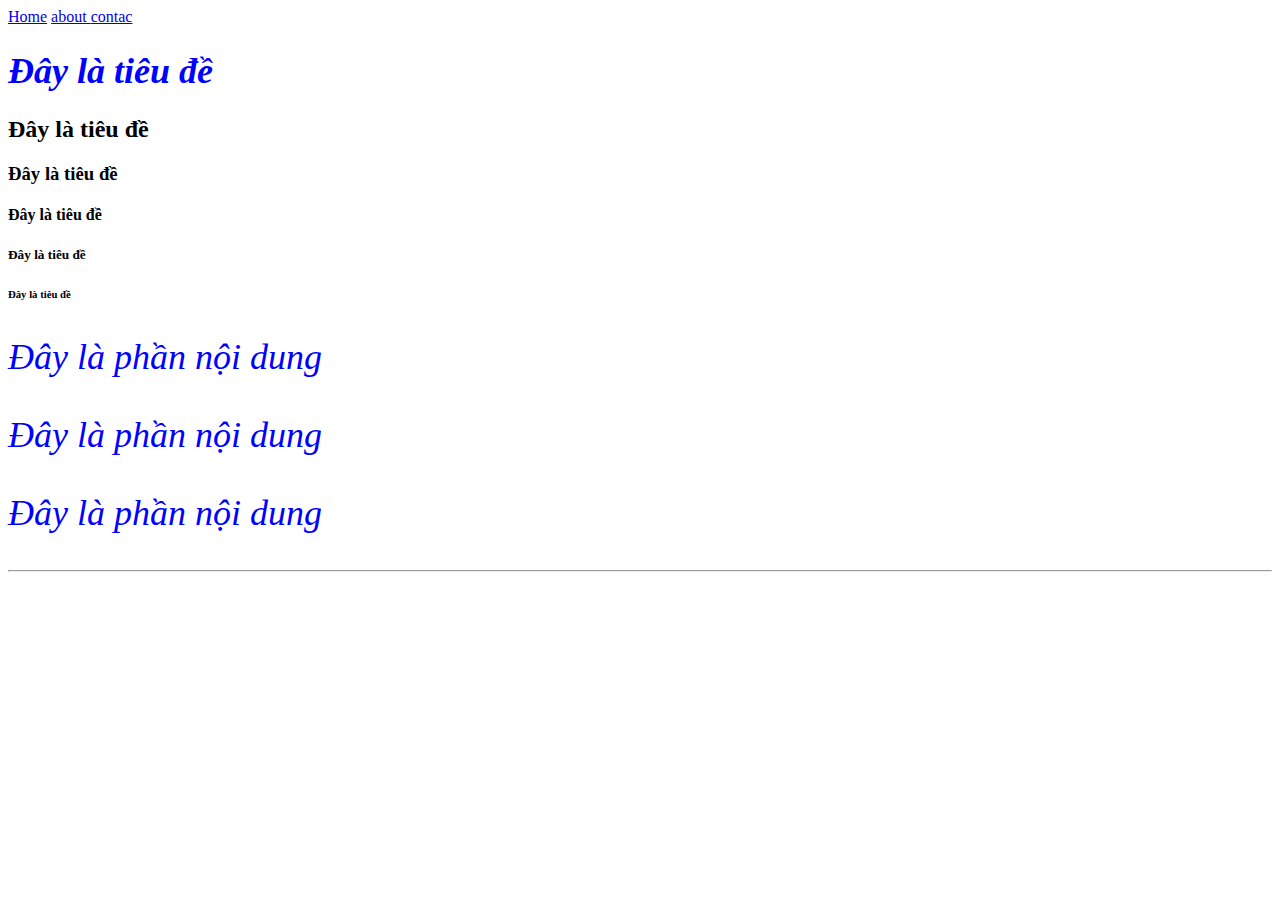
<file: index.html>
<!DOCTYPE html>
<html lang="vi">
  <head>
    <meta charset="UTF-8" />
    <meta name="viewport" content="width=device-width, initial-scale=1.0" />
    <link rel="stylesheet" href="style.css" />
    <title>Bài 1</title>
  </head>
  <body>
    <a href="./">Home</a>
    <a href="./about.html">about </a>
    <a href="./contac.html">contac </a>
    <h1>Đây là tiêu đề</h1>
    <h2>Đây là tiêu đề</h2>
    <h3>Đây là tiêu đề</h3>
    <h4>Đây là tiêu đề</h4>
    <h5>Đây là tiêu đề</h5>
    <h6>Đây là tiêu đề</h6>
    <p>Đây là phần nội dung</p>
    <p>Đây là phần nội dung</p>
    <p>Đây là phần nội dung</p>

    <hr />
  </body>
</html>
</file>
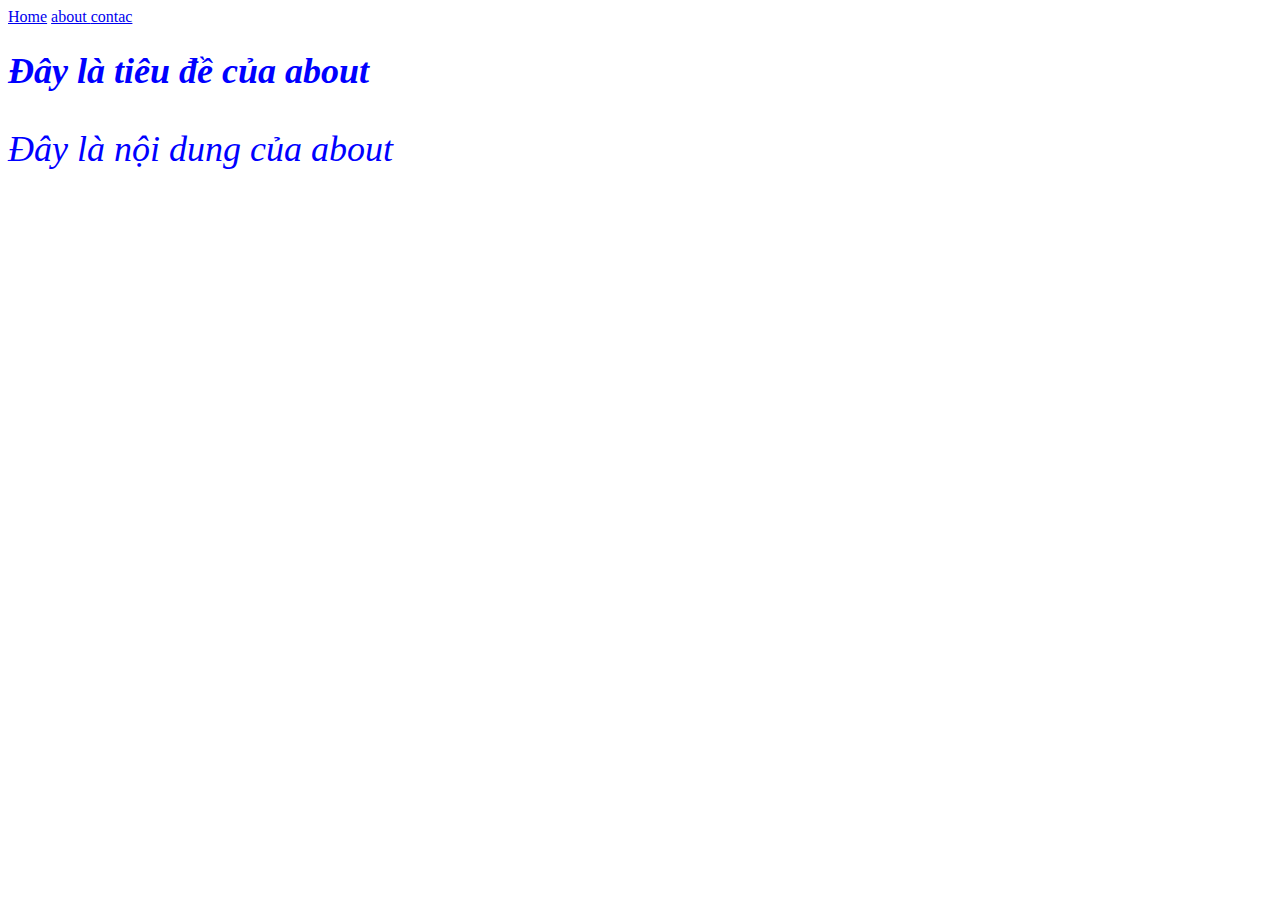
<file: about.html>
<!DOCTYPE html>
<html lang="en">
  <head>
    <meta charset="UTF-8" />
    <meta name="viewport" content="width=device-width, initial-scale=1.0" />
    <title>about</title>
    <link rel="stylesheet" href="style.css" />
  </head>
  <a href="./">Home</a>
  <a href="./about.html">about </a>
  <a href="./contac.html">contac </a>
  <h1>Đây là tiêu đề của about</h1>
  <p>Đây là nội dung của about</p>
  <body></body>
</html>
</file>
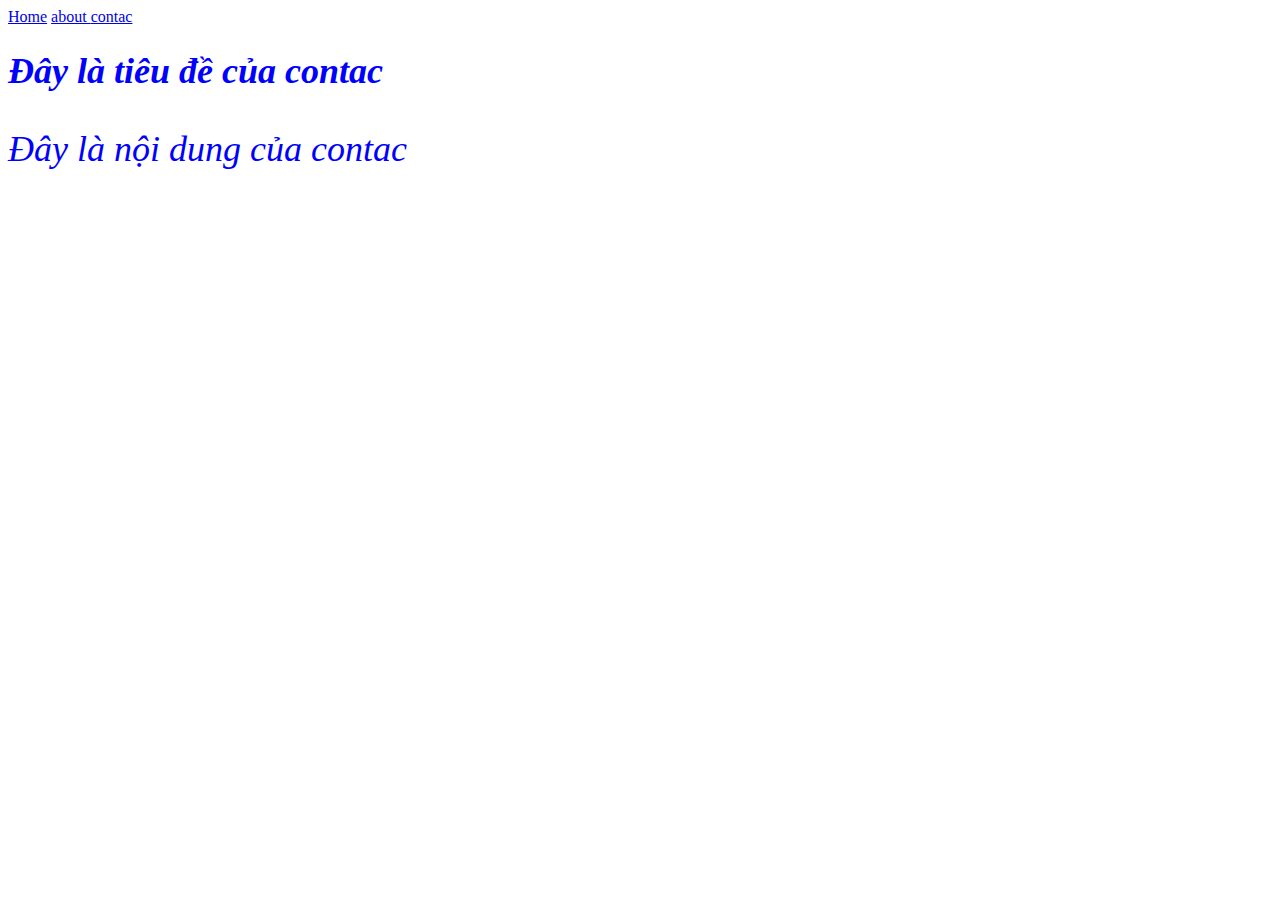
<file: contac.html>
<!DOCTYPE html>
<html lang="en">
  <head>
    <meta charset="UTF-8" />
    <meta name="viewport" content="width=device-width, initial-scale=1.0" />
    <title>document</title>
    <link rel="stylesheet" href="style.css" />
  </head>
  <a href="./">Home</a>
  <a href="./about.html">about </a>
  <a href="./contac.html">contac </a>
  <h1>Đây là tiêu đề của contac</h1>
  <p>Đây là nội dung của contac</p>
  <body></body>
</html>
</file>
<file: style.css>
h1,
p {
  color: blue;
  font-style: italic;
  font-size: 36px;
}
</file>
